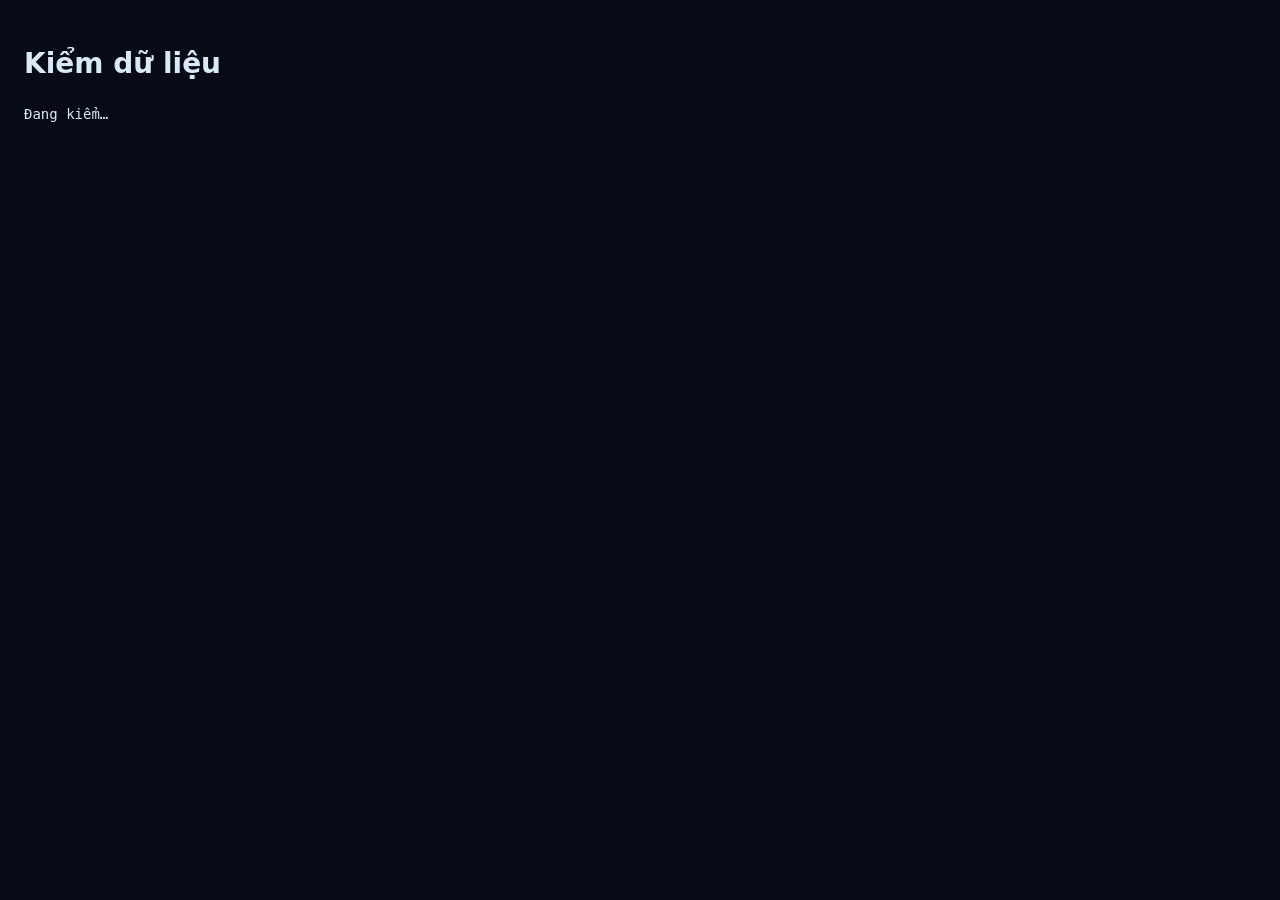
<file: tests/kiem-du-lieu.html>
<!doctype html>
<html lang="vi">
<head><meta charset="utf-8"><title>Kiểm dữ liệu</title>
<style>body{font:14px/1.5 system-ui,sans-serif;background:#060b16;color:#dbe9f5;padding:16px}.loi{color:#ff4d6a}.cb{color:#ffb36b}</style></head>
<body>
<h1>Kiểm dữ liệu</h1>
<pre id="kq" data-trang-thai="dang-chay">Đang kiểm…</pre>
<script type="module">
import { kiemDuLieu } from '../tools/kiem-du-lieu.js';
const doc = async f => { const r = await fetch('../' + f); if (!r.ok) throw new Error(`không đọc được (mã ${r.status})`); return r.json(); };
const coFile = async f => (await fetch('../' + f, { method: 'HEAD' })).ok;
const kq = await kiemDuLieu(doc, coFile);
const o = document.getElementById('kq');
o.textContent = [...kq.thong_tin.map(x => '• ' + x), ...kq.canh_bao.map(x => 'CẢNH BÁO ' + x), ...kq.loi.map(x => 'LỖI ' + x),
  kq.loi.length ? `${kq.loi.length} lỗi.` : 'Không có lỗi.'].join('\n');
o.dataset.trangThai = kq.loi.length ? 'loi' : 'dat';
</script>
</body>
</html>
</file>
